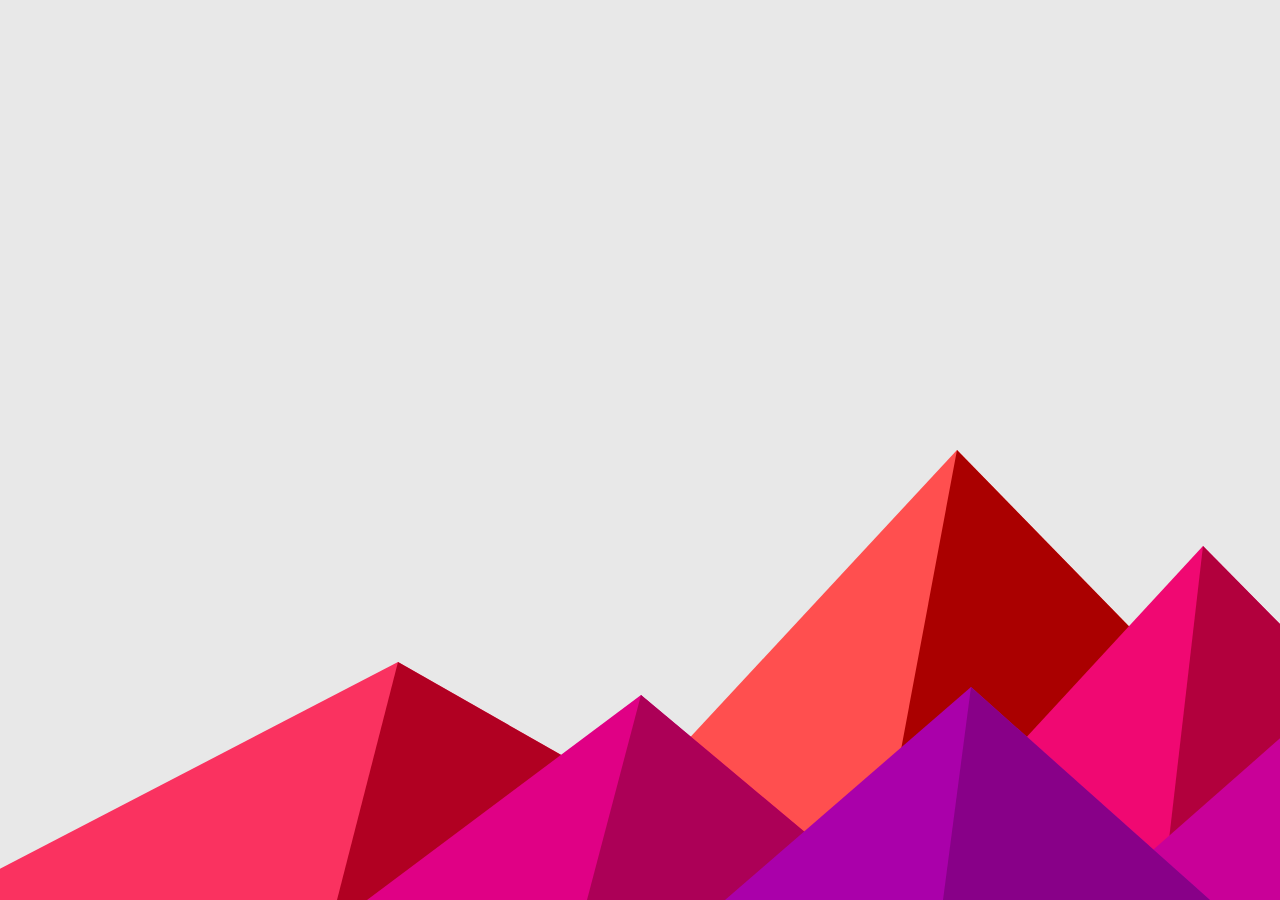
<file: personal website/about.html>
<!DOCTYPE html>
<html lang="en">
<head>
    <meta charset="UTF-8">
    <meta name="viewport" content="width=device-width, initial-scale=1.0">
    <meta http-equiv="X-UA-Compatible" content="ie=edge">
    <link rel="stylesheet" href="about.css">
    <link href="https://fonts.googleapis.com/css?family=Roboto&display=swap" rel="stylesheet">
</head>
<body>

</body>
</html>
</file>
<file: personal website/about.css>
body {
    background-color: #e8e8e8;
    background-image: url("data:image/svg+xml,%3Csvg xmlns='http://www.w3.org/2000/svg' viewBox='0 0 1600 900'%3E%3Cpolygon fill='%23ff4f4f' points='957 450 539 900 1396 900'/%3E%3Cpolygon fill='%23aa0000' points='957 450 872.9 900 1396 900'/%3E%3Cpolygon fill='%23fa3260' points='-60 900 398 662 816 900'/%3E%3Cpolygon fill='%23b10022' points='337 900 398 662 816 900'/%3E%3Cpolygon fill='%23f00872' points='1203 546 1552 900 876 900'/%3E%3Cpolygon fill='%23b2003d' points='1203 546 1552 900 1162 900'/%3E%3Cpolygon fill='%23e00085' points='641 695 886 900 367 900'/%3E%3Cpolygon fill='%23ac0057' points='587 900 641 695 886 900'/%3E%3Cpolygon fill='%23c90098' points='1710 900 1401 632 1096 900'/%3E%3Cpolygon fill='%239e0071' points='1710 900 1401 632 1365 900'/%3E%3Cpolygon fill='%23aa00aa' points='1210 900 971 687 725 900'/%3E%3Cpolygon fill='%23880088' points='943 900 1210 900 971 687'/%3E%3C/svg%3E");
    background-attachment: fixed;
    background-size: cover;     
}
.container{
    min-height: 70vh;
    display: flex;
    align-items: center;
    justify-content: center;
    text-align: center; 
    font-family: 'Roboto', sans-serif;
    font-size: 3.5rem;    
}
</file>
